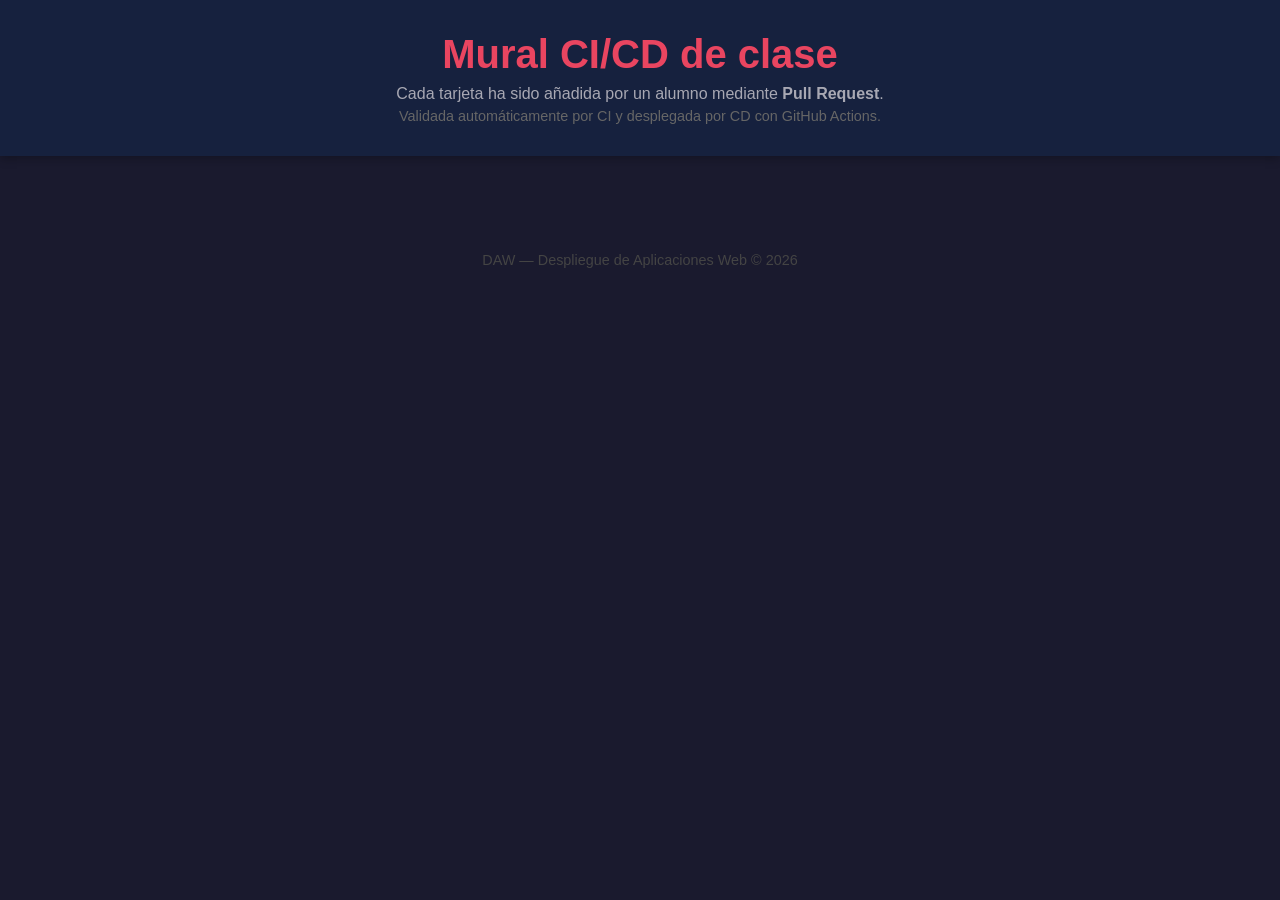
<file: index.html>
<!DOCTYPE html>
<html lang="es">
<head>
    <meta charset="UTF-8">
    <meta name="viewport" content="width=device-width, initial-scale=1.0">
    <title>DAW - Mural CI/CD de clase</title>
    <link rel="stylesheet" href="style.css">
</head>
<body>
    <header>
        <h1>Mural CI/CD de clase</h1>
        <p>Cada tarjeta ha sido añadida por un alumno mediante <strong>Pull Request</strong>.</p>
        <p class="sub">Validada automáticamente por CI y desplegada por CD con GitHub Actions.</p>
    </header>

    <main>
        <section class="galeria">
            <div id="grid">
                <!-- INICIO GALERÍA -->
                <!-- FIN GALERÍA -->
            </div>
        </section>
    </main>

    <footer>
        <p>DAW &mdash; Despliegue de Aplicaciones Web &copy; 2026</p>
    </footer>
</body>
</html>
</file>
<file: style.css>
* {
    margin: 0;
    padding: 0;
    box-sizing: border-box;
}

body {
    font-family: 'Segoe UI', Arial, sans-serif;
    background-color: #1a1a2e;
    color: #c400c4;
    min-height: 100vh;
}

header {
    background-color: #16213e;
    padding: 2rem;
    text-align: center;
    box-shadow: 0 2px 10px rgba(0, 0, 0, 0.3);
}

header h1 {
    color: #e94560;
    font-size: 2.5rem;
}

header p {
    color: #a8a8b3;
    margin-top: 0.5rem;
}

header .sub {
    font-size: 0.9rem;
    color: #666;
    margin-top: 0.3rem;
}

main {
    max-width: 1100px;
    width: 90%;
    margin: 2rem auto;
}

.galeria h2 {
    text-align: center;
    margin-bottom: 1.5rem;
    color: #e94560;
}

#grid {
    display: grid;
    grid-template-columns: repeat(auto-fit, minmax(300px, 1fr));
    gap: 1.5rem;
}

.alumno-card {
    background: #16213e;
    border-radius: 10px;
    padding: 1rem;
    border: 1px solid #0f3460;
    transition: transform 0.2s, border-color 0.2s;
}

.alumno-card:hover {
    transform: translateY(-4px);
    border-color: #e94560;
}

.alumno-card h3 {
    color: #e94560;
    margin-bottom: 0.5rem;
    text-align: center;
}

.alumno-card iframe {
    width: 100%;
    height: 280px;
    border: none;
    border-radius: 6px;
    background: #0a0a1a;
}

.alumno-card a {
    display: block;
    text-align: center;
    margin-top: 0.5rem;
    color: #a8a8b3;
    font-size: 0.85rem;
    text-decoration: none;
}

.alumno-card a:hover {
    color: #e94560;
}

footer {
    text-align: center;
    padding: 2rem 1rem;
    color: #444;
    font-size: 0.9rem;
}
</file>
